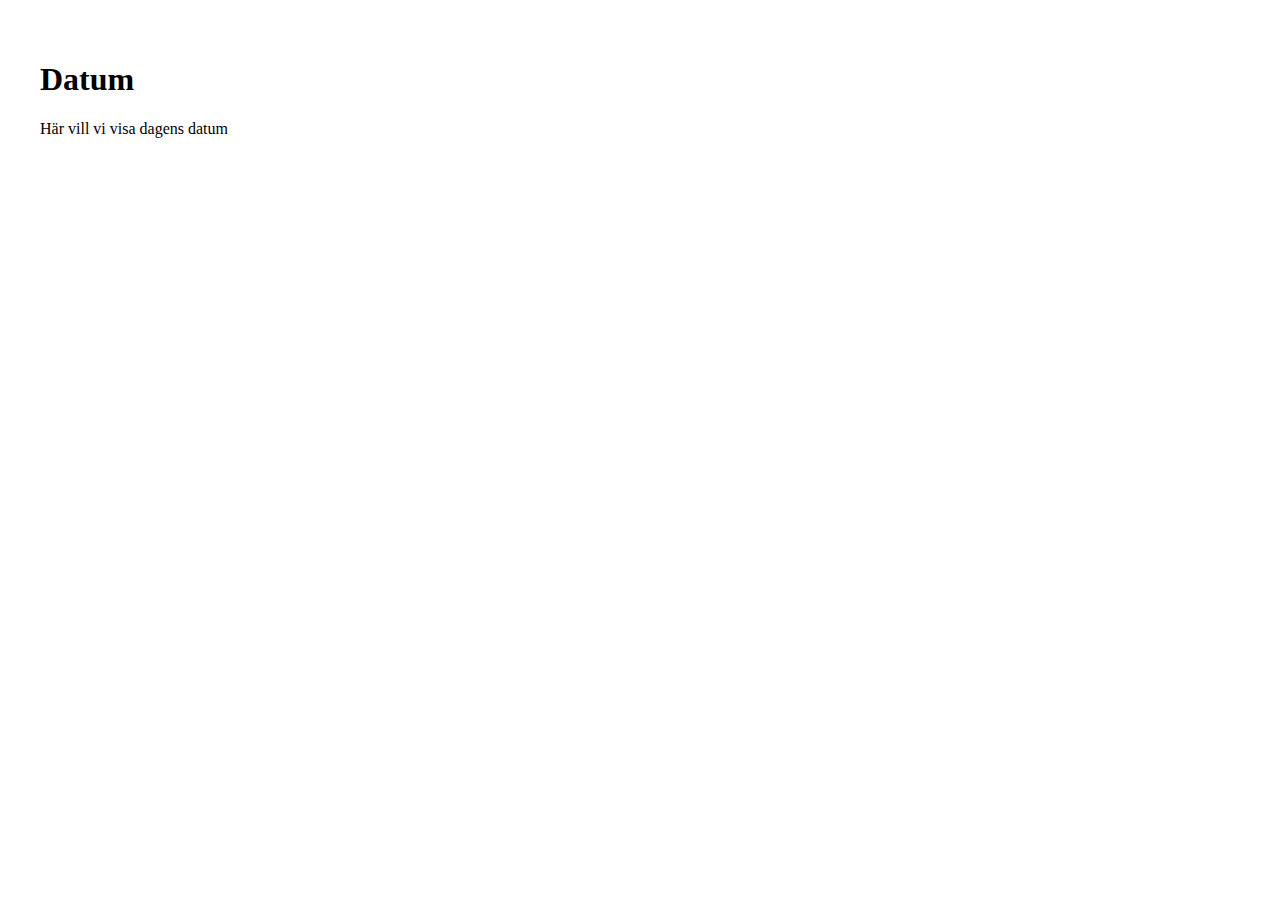
<file: dates.html>
<!DOCTYPE html>
<html lang="en">
	<head>
		<meta charset="UTF-8" />
		<meta name="viewport" content="width=device-width, initial-scale=1.0" />
		<title>Arrow functions</title>
		<link rel="stylesheet" href="style.css" />
	</head>
	<body>
		<h1>Datum</h1>
		<p id="dateShower">Här vill vi visa dagens datum</p>

		<!-- Kod från 30e september-->
		<script src="js/30/datum.js"></script>
	</body>
</html>
</file>
<file: style.css>
body {
	padding: 2rem;
}

button,
input {
	display: block;
	margin: 1rem 0;
	padding: 0.5rem;
}

.hover-area {
	margin-top: 2rem;
	padding: 1rem;
	background-color: coral;
	border: 1px solid black;
}
</file>
